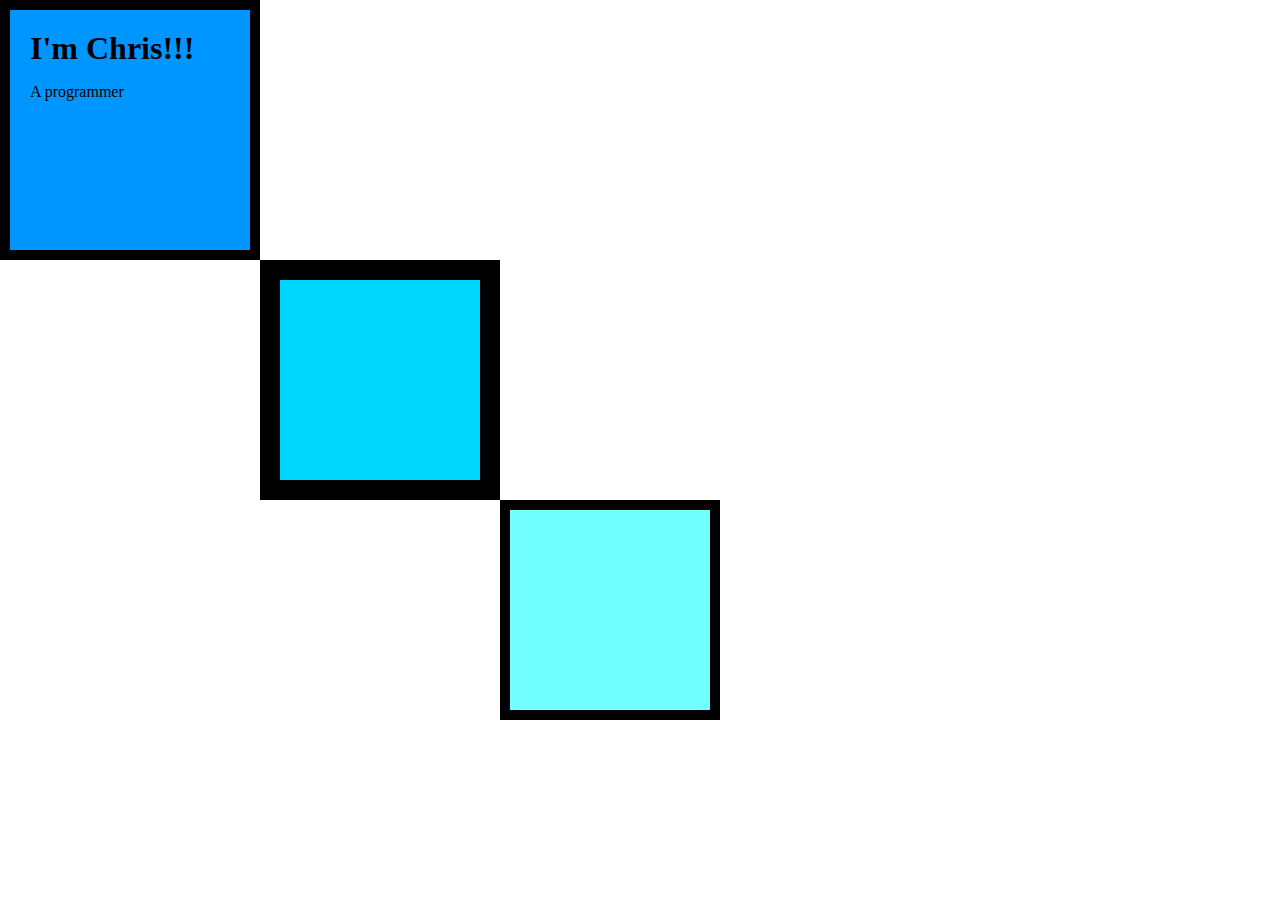
<file: index.html>
<html lang="en">

<head>
    <meta charset="UTF-8">
    <meta http-equiv="X-UA-Compatible" content="IE=edge">
    <meta name="viewport" content="width=device-width, initial-scale=1.0">
    <link rel="icon" href="/Photos/Coopins Favicon.ico">
    <link rel="stylesheet" href="index.css">
    <link rel="icon" href="/other_Pages/Photos/Coopins Favicon.ico">
    <title>Chris Cooper's Site</title>
</head>

<body>

    <!--Top Container-->
    <div id="top-container">
        <h1>I'm Chris!!!</h1>
        <p>A programmer</p>
    </div>

    <!--Middle Container-->
    <div id="middle-container">

    </div>


    <!--Bottom Container-->
    <div id="bottom-container">

    </div>





</body>

</html>
</file>
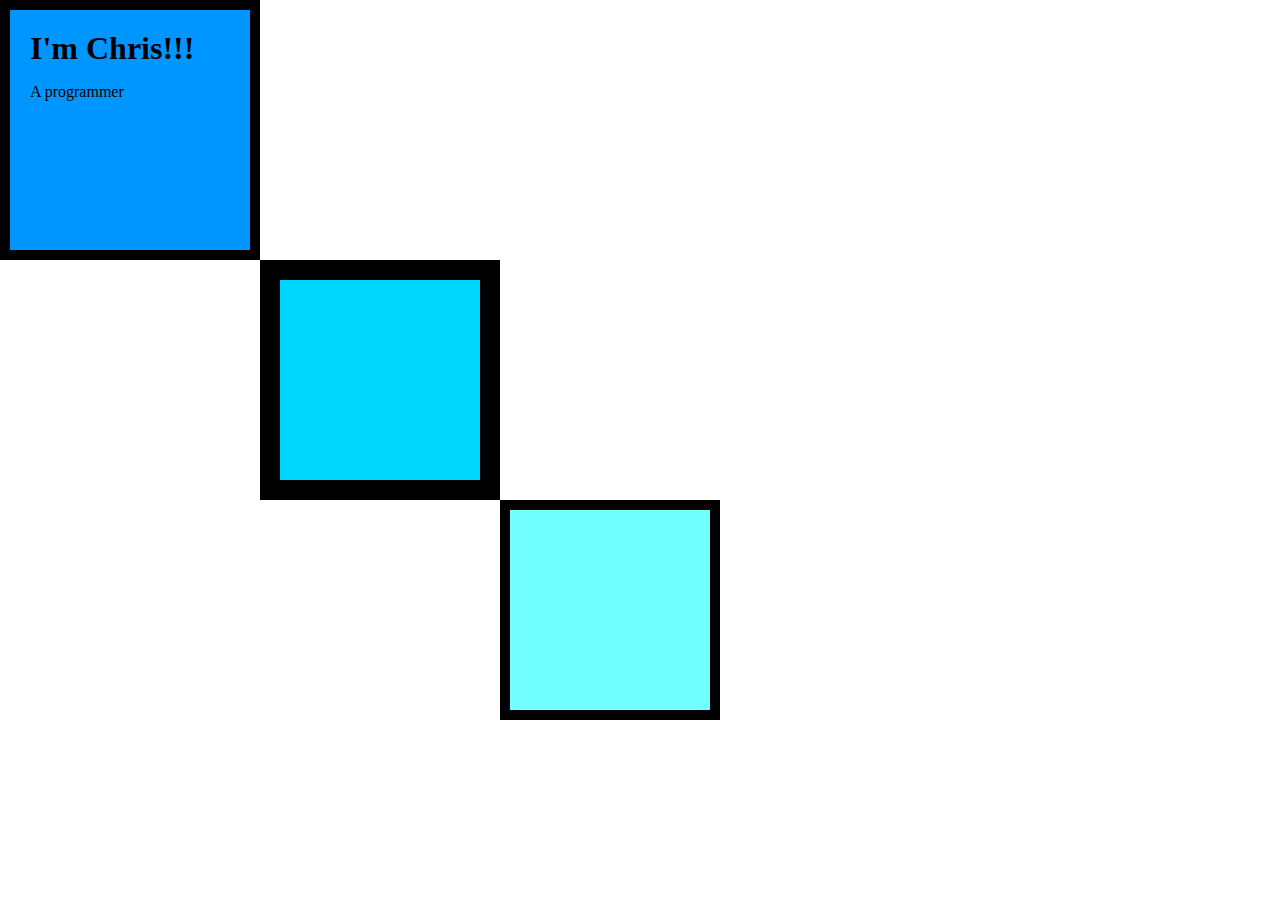
<file: landing_Page/index.html>
<html lang="en">

<head>
    <meta charset="UTF-8">
    <meta http-equiv="X-UA-Compatible" content="IE=edge">
    <meta name="viewport" content="width=device-width, initial-scale=1.0">
    <link rel="icon" href="/Photos/Coopins Favicon.ico">
    <link rel="stylesheet" href="index.css">
    <title>Chris Cooper's Site</title>
</head>

<body>

    <!--Top Container-->
    <div id="top-container">
        <h1>I'm Chris!!!</h1>
        <p>A programmer</p>
    </div>

    <!--Middle Container-->
    <div id="middle-container">

    </div>


    <!--Bottom Container-->
    <div id="bottom-container">

    </div>





</body>

</html>
</file>
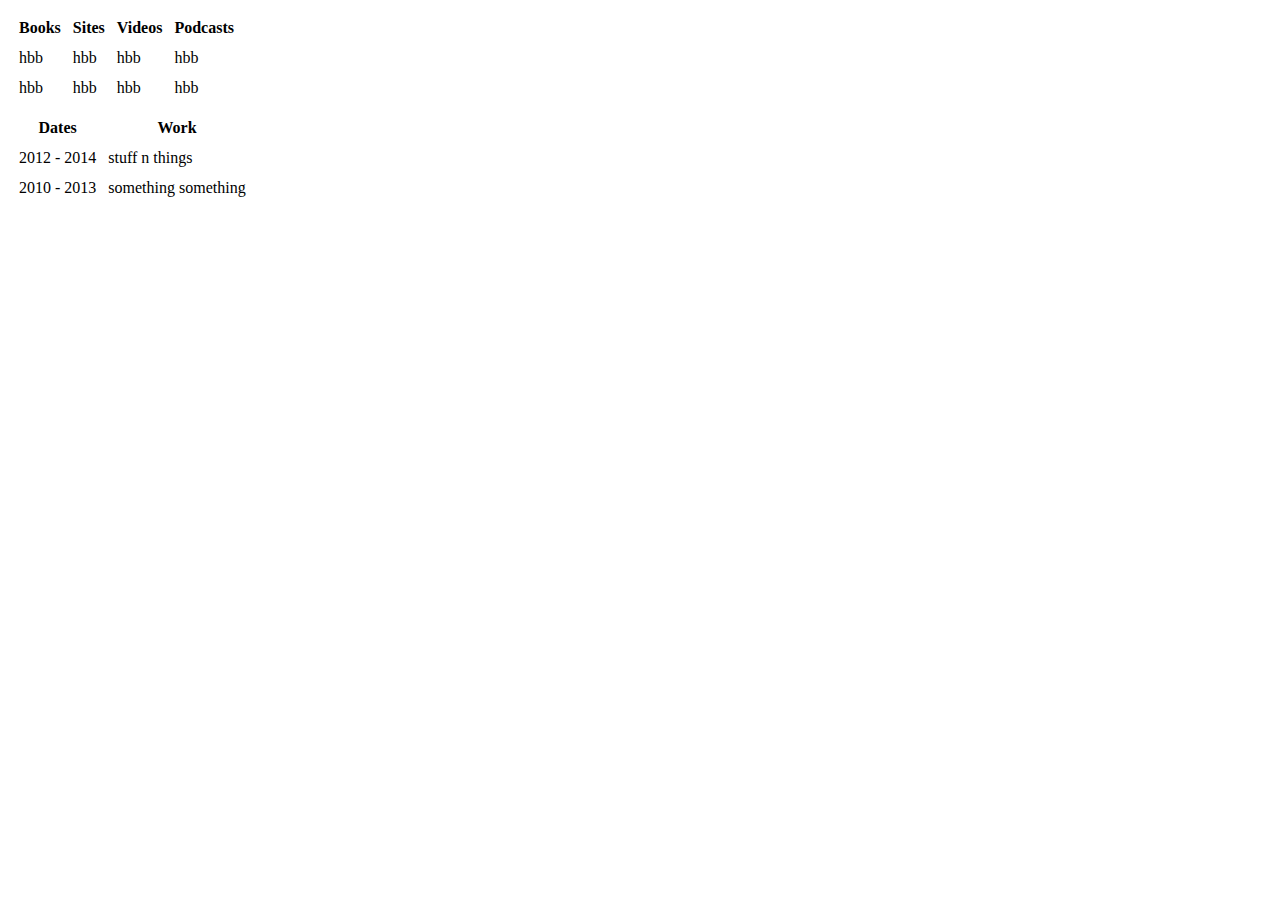
<file: landing_Page/finance_Table/finance_Table.html>
<html lang="en">
<head>
    <meta charset="UTF-8">
    <meta http-equiv="X-UA-Compatible" content="IE=edge">
    <meta name="viewport" content="width=device-width, initial-scale=1.0">
    <link rel="stylesheet" href="/landing_Page/finance_Table/finance_Table.css">
    <title>Finance, Business, Real Estate, and other Knowledge</title>
</head>
<body>
    <Table cellspacing="10px">
        <thead>
           <tr>
            <th>Books</th>
            <th>Sites</th>
            <th>Videos</th>
            <th>Podcasts</th>
           </tr> 
        </thead>

        <tr>
            <td>hbb</td>
            <td>hbb</td>
            <td>hbb</td>
            <td>hbb</td>
        </tr>

            <tr>
                <td>hbb</td>
                <td>hbb</td>
                <td>hbb</td>
                <td>hbb</td>
            </tr>

    </Table>


        <table cellspacing="10px" class="table1">
            <thead>
                <tr>
                    <th> Dates </th>
                    <th> Work </th>
                </tr>
            </thead>
        
            <tbody>
                <tr> <!--First row-->
                    <td>2012 - 2014</td>
                    <td>stuff n things</td>
                </tr>
        
                <tr> <!--Second row-->
                    <td>2010 - 2013</td>
                    <td> something something</td>
                </tr>
            </tbody>
        </table>
</body>
</html>
</file>
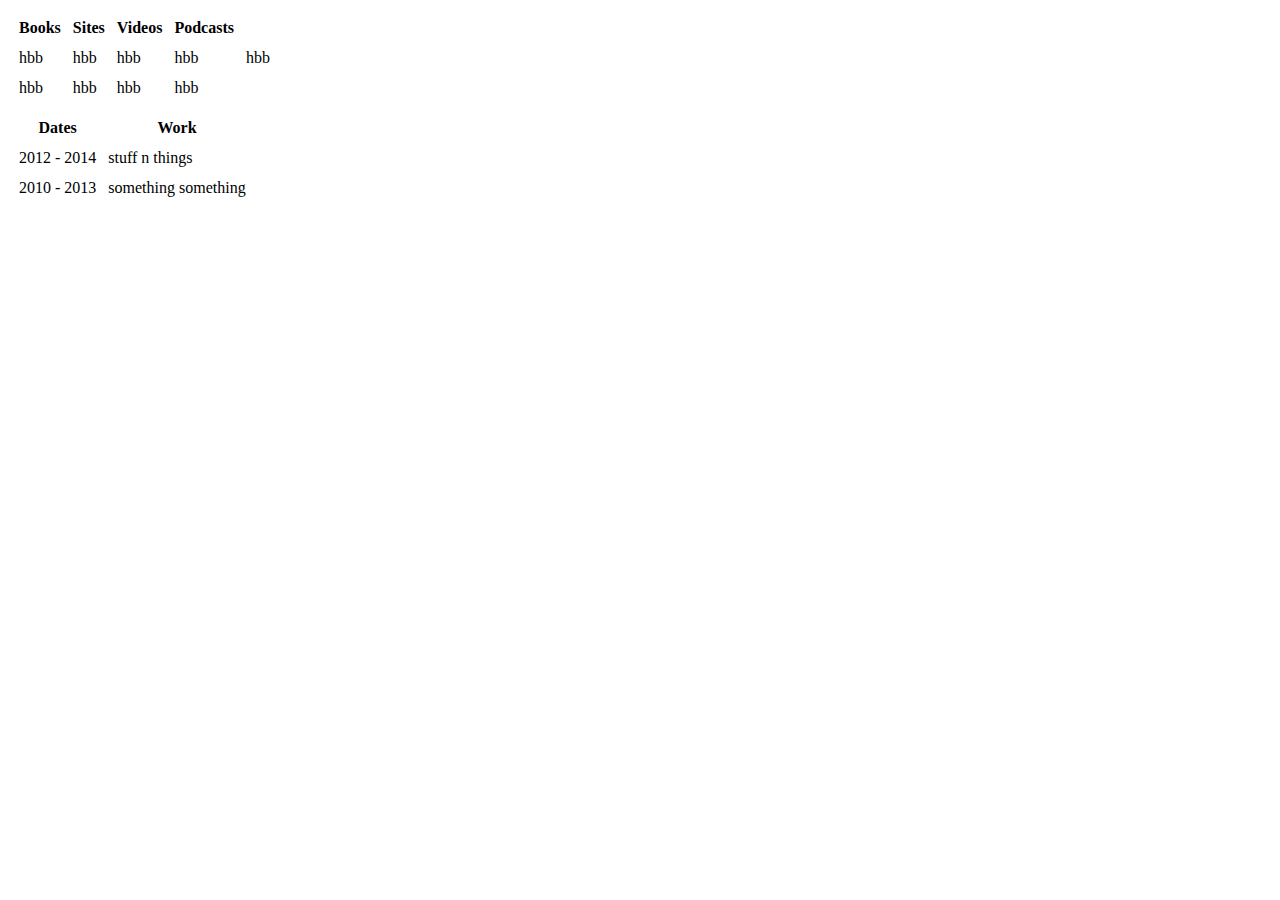
<file: other_Pages/finance_Table/finance_Table.html>
<html lang="en">

<head>
    <meta charset="UTF-8">
    <meta http-equiv="X-UA-Compatible" content="IE=edge">
    <meta name="viewport" content="width=device-width, initial-scale=1.0">
    <link rel="stylesheet" href="/landing_Page/finance_Table/finance_Table.css">
    <title>Finance, Business, Real Estate, and other Knowledge</title>
</head>

<body>
    <Table cellspacing="10px">
        <thead>
            <tr>
                <th>Books</th>
                <th>Sites</th>
                <th>Videos</th>
                <th>Podcasts</th>
            </tr>
        </thead>

        <tr>
            <td>hbb</td>
            <td>hbb</td>
            <td>hbb</td>
            <td>hbb</td>
            <td>hbb</td>
        </tr>

        <tr>
            <td>hbb</td>
            <td>hbb</td>
            <td>hbb</td>
            <td>hbb</td>
        </tr>

    </Table>


    <table cellspacing="10px" class="table1">
        <thead>
            <tr>
                <th> Dates </th>
                <th> Work </th>
            </tr>
        </thead>

        <tbody>
            <tr> <!--First row-->
                <td>2012 - 2014</td>
                <td>stuff n things</td>
            </tr>

            <tr> <!--Second row-->
                <td>2010 - 2013</td>
                <td> something something</td>
            </tr>
        </tbody>
    </table>
</body>

</html>
</file>
<file: index.css>
/*Organization based on specificity*/
/**************************ID Selectors**************************/
/*Only used once based on the ID name given to the element being styled*/

#top-container {
    background-color: #0096FF;
    height: 200px;
    width: 200px;
    border: solid 10px;
    padding: 20px;
    

}

#middle-container {
    background-color: #00D7FF;
    height: 200px;
    width: 200px;
    border: solid 20px;
    margin-left: 260px;

}



#bottom-container {
    border: 100px;
    background-color: #72FFFF;
    height: 200px;
    width: 200px;
    border: solid 10px;
    margin-left: 500px;
    
}






/**************************Class Selectors***********************/
/*Can be used as many times as many times as you'd like*/





/**************************Element/Tag Selectors**************************/


body {
    margin: 0px;
}

h1 {
    margin: 0px;
}
</file>
<file: landing_Page/index.css>
/*Organization based on specificity*/
/**************************ID Selectors**************************/
/*Only used once based on the ID name given to the element being styled*/

#top-container {
    background-color: #0096FF;
    height: 200px;
    width: 200px;
    border: solid 10px;
    padding: 20px;
    

}

#middle-container {
    background-color: #00D7FF;
    height: 200px;
    width: 200px;
    border: solid 20px;
    margin-left: 260px;

}



#bottom-container {
    border: 100px;
    background-color: #72FFFF;
    height: 200px;
    width: 200px;
    border: solid 10px;
    margin-left: 500px;
    
}






/**************************Class Selectors***********************/
/*Can be used as many times as many times as you'd like*/





/**************************Element/Tag Selectors**************************/


body {
    margin: 0px;
}

h1 {
    margin: 0px;
}
</file>
<file: landing_Page/finance_Table/finance_Table.css>
/**Organization based on specificity**/




/**************************ID Selectors**************************/
/*Only used once based on the ID name given to the element being styled*/







/**************************Class Selectors***********************/
/*Can be used as many times as many times as you'd like*/






/**************************Element/Tag Selectors**************************/
</file>
